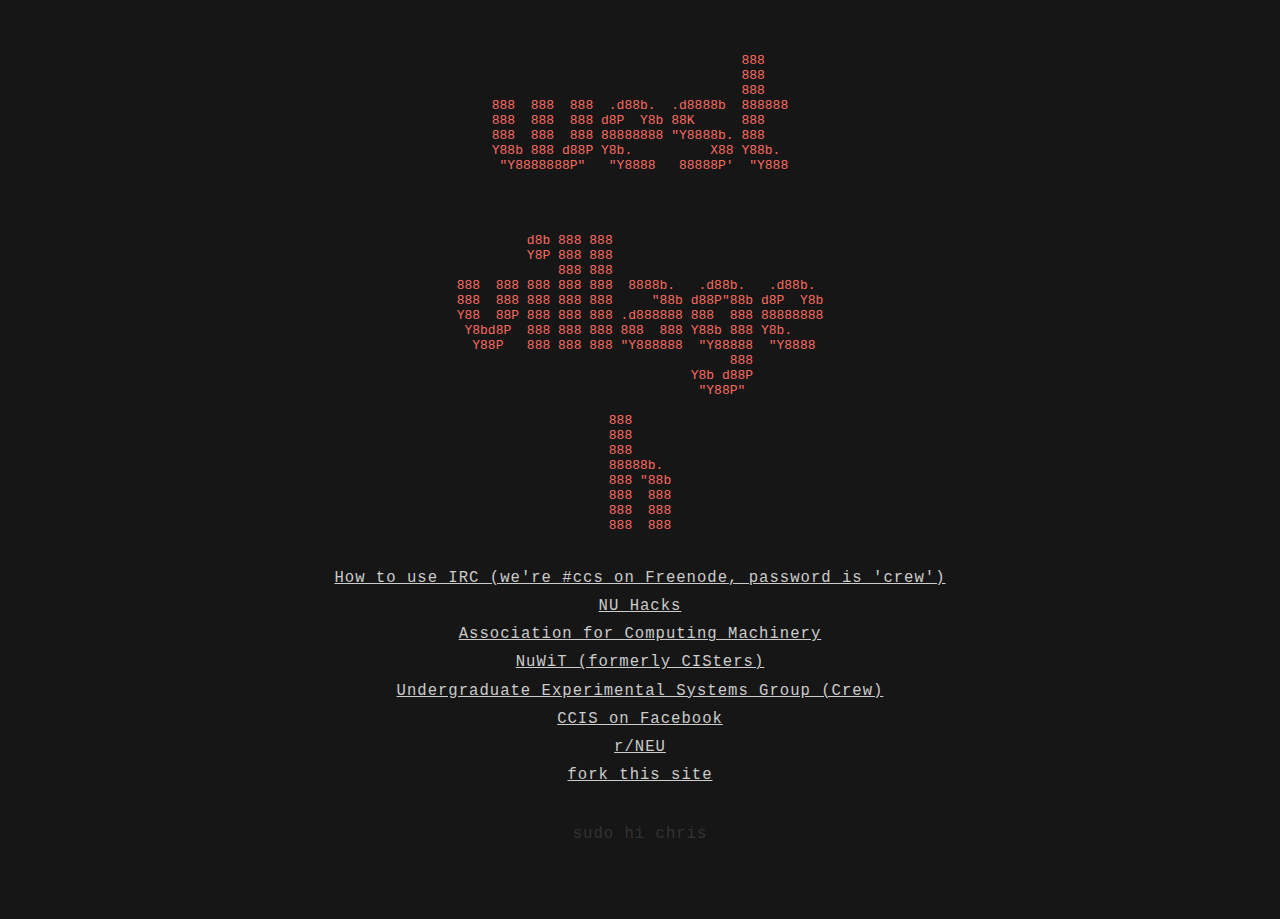
<file: index.html>
<!doctype html>
<html lang="en">
<head>
  <title>WVH</title>
  <link rel="stylesheet" type="text/css" href="style.css" />
</head>
<body>
<pre>
                                888   
                                888   
                                888   
888  888  888  .d88b.  .d8888b  888888
888  888  888 d8P  Y8b 88K      888   
888  888  888 88888888 "Y8888b. 888   
Y88b 888 d88P Y8b.          X88 Y88b. 
 "Y8888888P"   "Y8888   88888P'  "Y888
                                      
                                      
                                      

         d8b 888 888                           
         Y8P 888 888                           
             888 888                           
888  888 888 888 888  8888b.   .d88b.   .d88b. 
888  888 888 888 888     "88b d88P"88b d8P  Y8b
Y88  88P 888 888 888 .d888888 888  888 88888888
 Y8bd8P  888 888 888 888  888 Y88b 888 Y8b.    
  Y88P   888 888 888 "Y888888  "Y88888  "Y8888 
                                   888         
                              Y8b d88P         
                               "Y88P"          

888     
888     
888     
88888b. 
888 "88b
888  888
888  888
888  888
</pre>

<ul>
  <li><a href="http://www.weechat.org/files/doc/devel/weechat_quickstart.en.html">
      How to use IRC (we're #ccs on Freenode, password is 'crew')
  </a></li>
  <li><a href="http://hacks.io">NU Hacks</a></li>
  <li><a href="http://acm.ccs.neu.edu">Association for Computing Machinery</a></li>
  <li><a href="http://www.ccs.neu.edu/groups/CISters/">NuWiT (formerly CISters)</a></li>
  <li><a href="http://crew.ccs.neu.edu">Undergraduate Experimental Systems Group (Crew)</a></li>
  <li><a href="https://www.facebook.com/groups/nuccis/">CCIS on Facebook</a></li>
  <li><a href="http://www.reddit.com/r/neu">r/NEU</a></li>
  <li><a href="http://github.com/ali/westvillageh.com">fork this site</a></li>
</ul>

<footer>sudo hi chris</footer>
</body>
</html>
</file>
<file: style.css>
body {
  padding: 2em;
  background: #161616;
  color: #FA6C60;
  text-align: center;
}

p, ul, footer {
  margin: 2em 0;
  font: 1.2em/1.8em monospace;
  color: #FFF;
  letter-spacing: 1px;
}

footer { color: #333; }

a, a:visited {
  color: #ccc;
}

a:active, a:hover {
  color: #d2ec99;
}

ul {
  list-style-type: none;
  padding: 0;
}

@media (max-width: 991px) {
  pre {
    width: 100%;
  }
  p, ul {
    font: 1.8em monospace;
  }
  li {
    margin-bottom: 1em;
  }
  a, a:visited {
    text-decoration: none;
  }
  a:active, a:hover {
    text-decoration: underline;
  }
}
</file>
